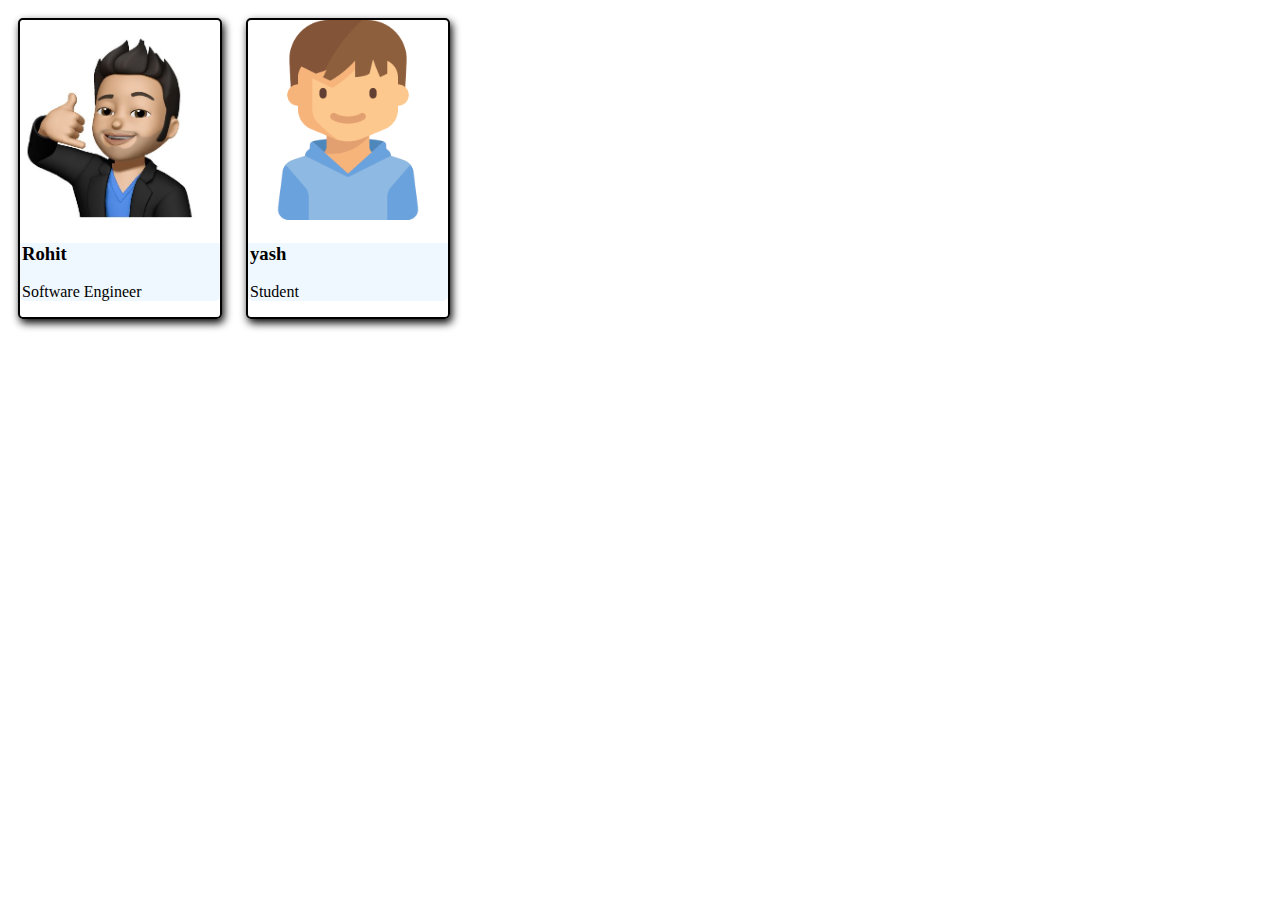
<file: index.html>
<!DOCTYPE html>
<html lang="en">
<head>
    <meta charset="UTF-8">
    <meta name="viewport" content="width=device-width, initial-scale=1.0">
    <title>Document</title>
    <link rel="stylesheet" href="cardhover.css">
</head>
<body>
    <div class="card">
        <img src="assets/rohit.jpg" alt="rohit">
        <div class="desc">
            <h3>Rohit</h3>
            <p>Software Engineer</p>
        </div>
    </div>
    <div class="card" id="yash">
        <img src="assets/yash.png" alt="yash">
        <div class="desc">
            <h3>yash</h3>
            <p>Student</p>
        </div>
    </div>
</body>
</html>
</file>
<file: cardhover.css>
.card{
    
    width: 200px;
    border: 2px solid black;
    border-radius: 5px;
    box-shadow: 2px 4px 8px black;
    transition: 1s;
    transition-timing-function: cubic-bezier(0.755, 0.05, 0.855, 0.06);
    display: inline-block;
    margin: 10px;
}

.desc{
    padding: 0 2px 0 2px;
    /* border: 2px solid black; */
    border-bottom-left-radius: 5px;
    border-bottom-right-radius: 5px;
    background-color: aliceblue;
}
img{
    width: 100%;
    border-radius: 5px;
}

.card:hover{
    box-shadow: 2px 4px 50px goldenrod;
}

#yash:hover{
    box-shadow: 2px 4px 50px #ff00ff;
}
</file>
